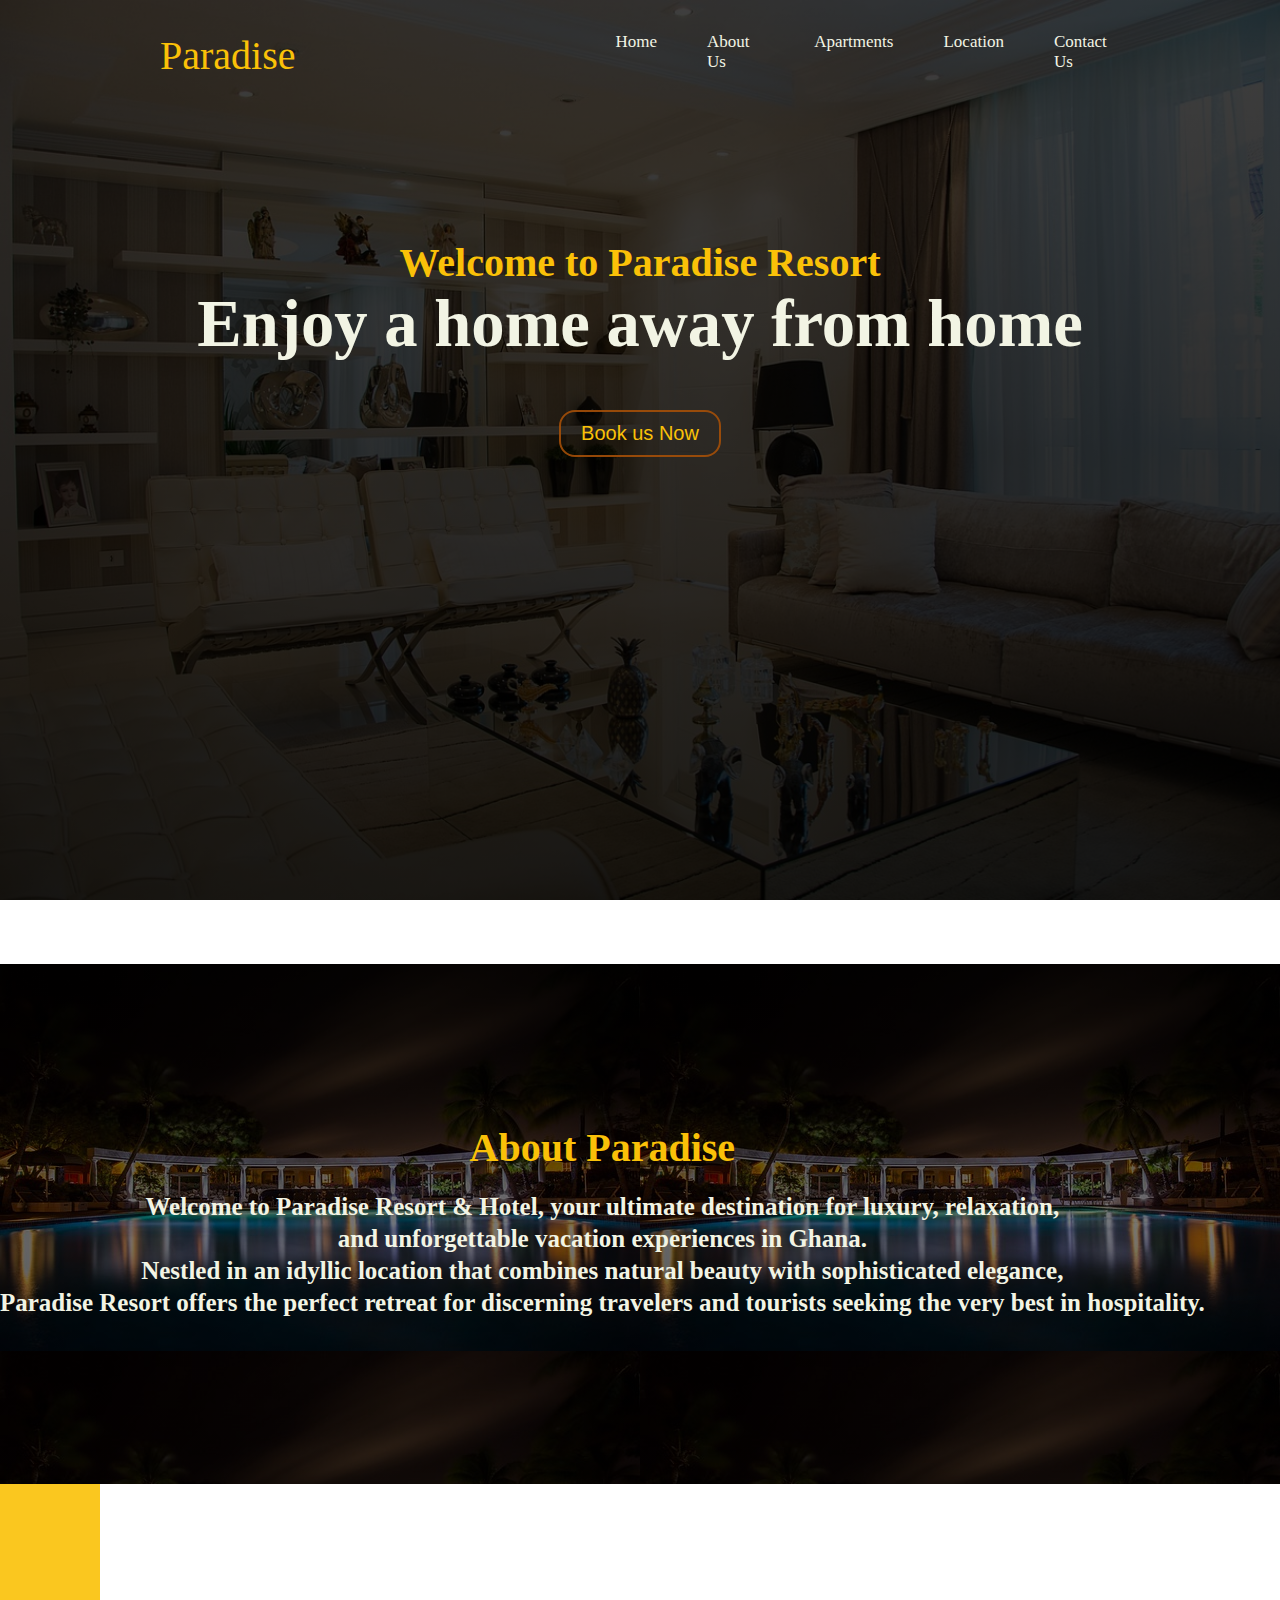
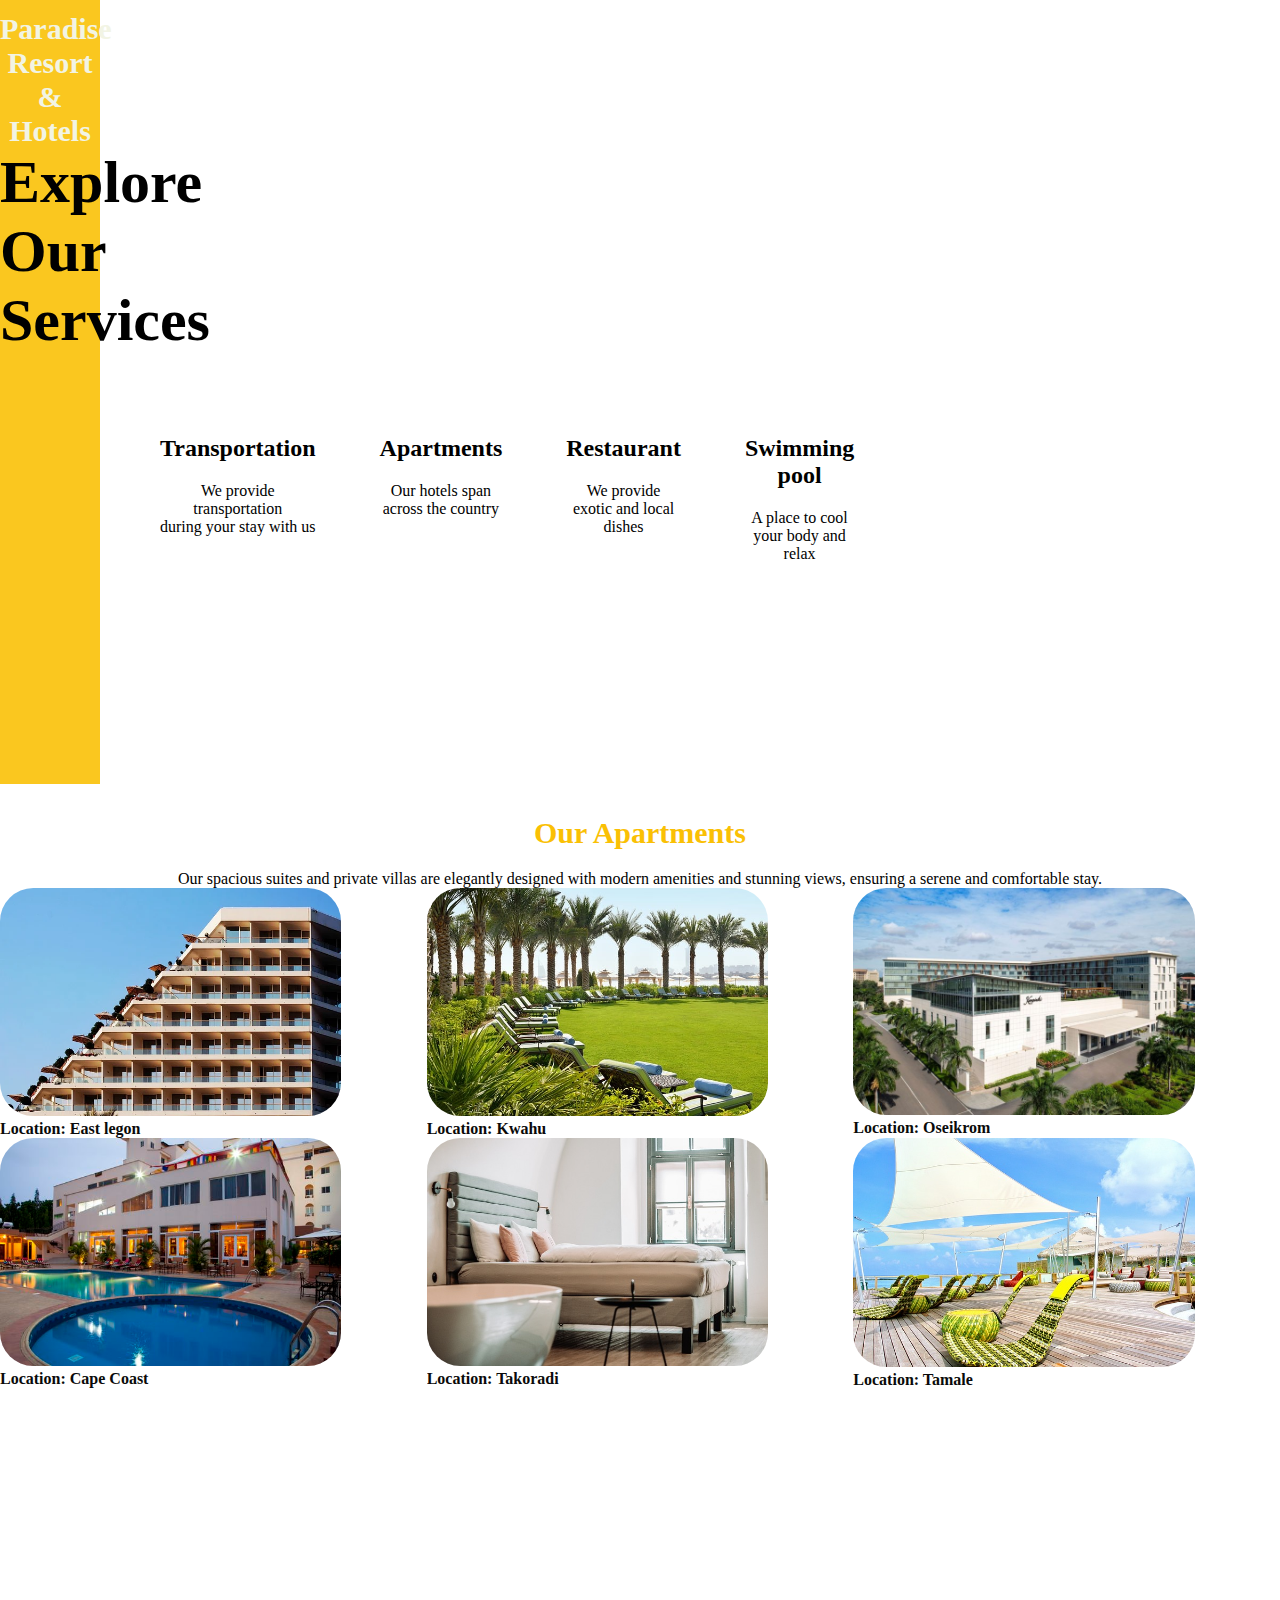
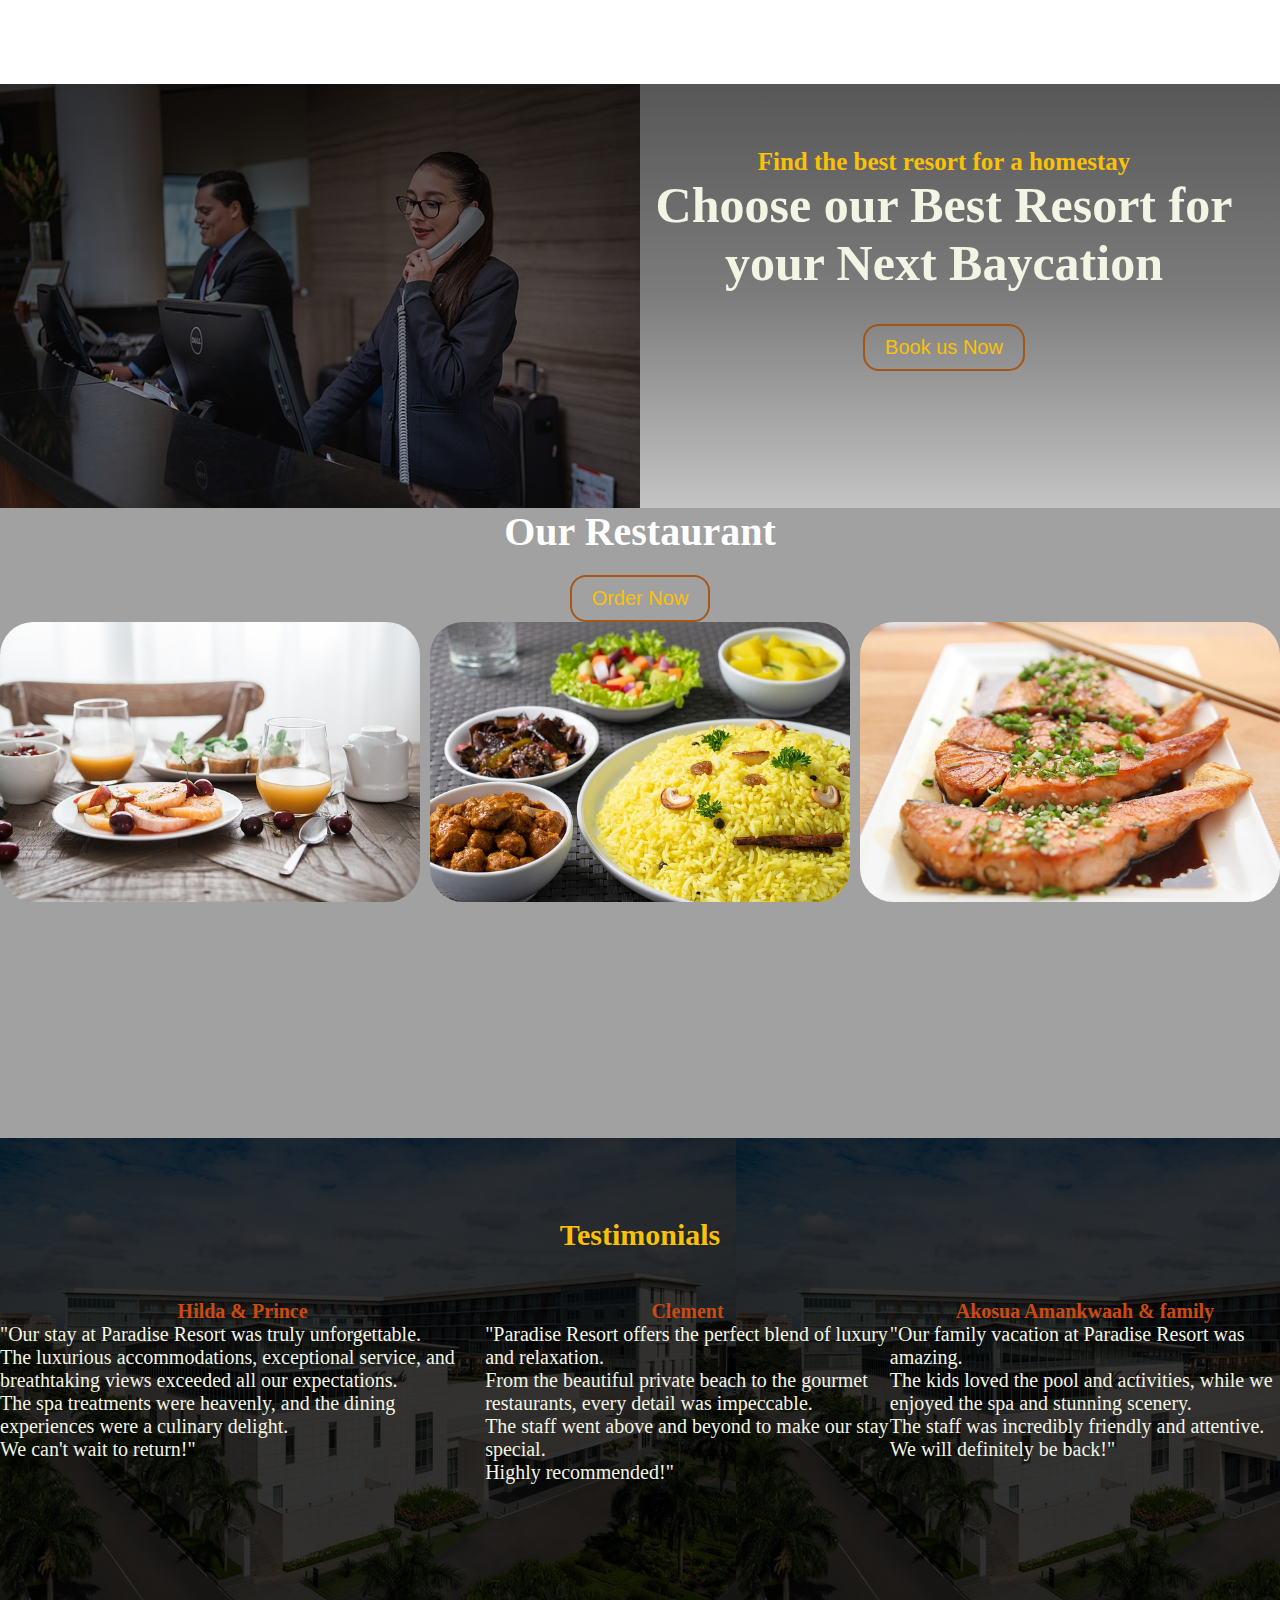
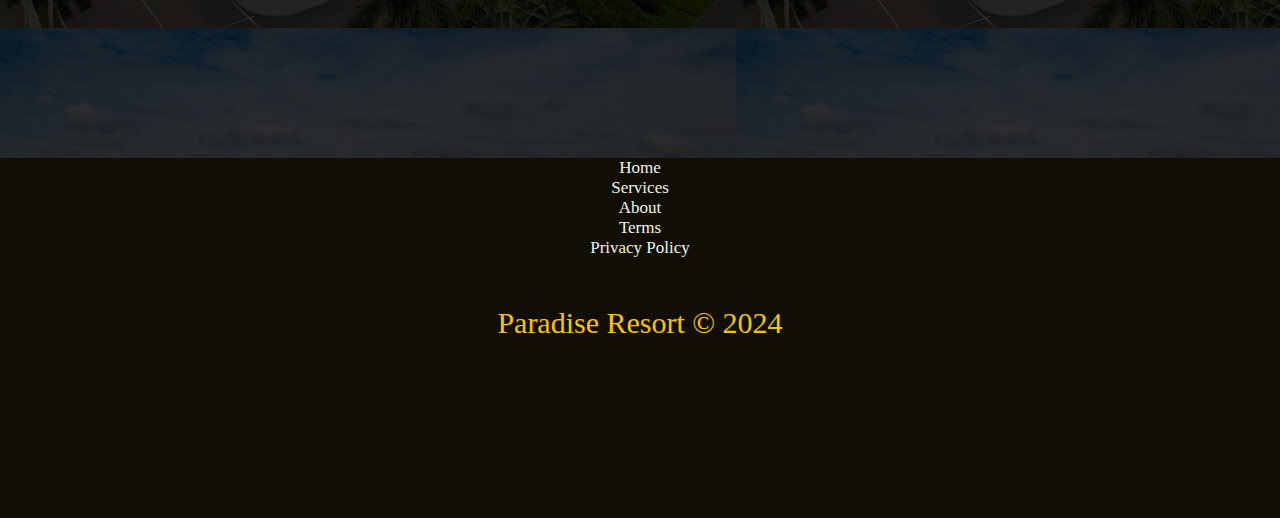
<file: index.html>
<!DOCTYPE html>
<html lang="en">

<head>
    <meta charset="UTF-8">
    <meta name="viewport" content="width=device-width, initial-scale=1.0">
    <link rel="stylesheet" href="https://cdnjs.cloudflare.com/ajax/libs/font-awesome/6.5.2/css/all.min.css"
        integrity="sha512-SnH5WK+bZxgPHs44uWIX+LLJAJ9/2PkPKZ5QiAj6Ta86w+fsb2TkcmfRyVX3pBnMFcV7oQPJkl9QevSCWr3W6A=="
        crossorigin="anonymous" referrerpolicy="no-referrer" />
    <title>vacation</title>
    <link rel="stylesheet" href="./css/style.css">

</head>

<body>
    <header id="header-bg">
        <nav class="nav-links">

            <div>
                <a href="" id="logo">Paradise</a>
            </div>

            <ul class="ul-list">
                <li><a href="" class="nav-item">Home</a></li>
                <li><a href="" class="nav-item">About Us</a></li>
                <li><a href="" class="nav-item">Apartments</a></li>
                <li><a href="" class="nav-item">Location</a></li>
                <li><a href="" class="nav-item">Contact Us</a></li>
            </ul>

        </nav>
        <div class="header-text">
            <h4>Welcome to Paradise Resort</h4>
            <h1>Enjoy a home away from home</h1>
            <button class="btn"><a href="./forms.html">Book us Now</a></button>
        </div>
    </header>

    <section class="about-section">
        <div class="about-text">
            <h2>About Paradise</h2>
            <p>Welcome to Paradise Resort & Hotel, your ultimate destination for luxury, relaxation, <br> and
                unforgettable
                vacation experiences in Ghana. <br> Nestled in an idyllic location that combines natural beauty with
                sophisticated elegance, <br> Paradise Resort offers the perfect retreat for discerning travelers and
                tourists seeking the very best in hospitality.</p>
        </div>
        <div class="about-image">
            <!-- <img src="./images/receptionists.jpg" alt="reseptionists"> -->
            <!-- <img src="./images/hotel5.jpg" alt="hotelroom"> -->
        </div>
    </section>

    <section class="sec-paradise">
        <div class="paradise-text">
            <h4> Paradise Resort & Hotels</h4>
            <h1>Explore Our Services</h1>
        </div>
        <div id="section-p">
            <div class="paradise-icons">
                <div><i class="fa-solid fa-car"></i></div>
                <div>
                    <h2>Transportation</h2>
                    <p>We provide transportation <br>during your stay with us</p>
                </div>
            </div>
            <div class="paradise-icons">
                <div><i class="fa-solid fa-hotel"></i></div>
                <div>
                    <h2>Apartments</h2>
                    <p>Our hotels span across the country</p>
                </div>
            </div>
            <div class="paradise-icons">
                <div><i class="fa-solid fa-utensils"></i></div>
                <div>
                    <h2>Restaurant</h2>
                    <p>We provide exotic and local dishes</p>
                </div>
            </div>
            <div class="paradise-icons">
                <div><i class="fa-solid fa-person-swimming"></i></div>
                <div>
                    <h2>Swimming pool</h2>
                    <p>A place to cool your body and relax</p>
                </div>
            </div>
        </div>
    </section>

    <section class="sec-apartment">
        <div class="apartment-text">
            <h2>Our Apartments</h2>
            <p>Our spacious suites and private villas are elegantly designed with modern amenities and
                stunning views, ensuring a serene and comfortable stay.
            </p>
        </div>
        <div class="grid-container">
            <div class="grid-item">
                <a href="https://www.ohmsghana.com/"><img src="./images/hotel4.webp" alt="hotel4"></a>
                <h4>Location: East legon</h4>
            </div>
            <div class="grid-item">
                <img src="./images/hotel1.jpg" alt="hotel1">
                <h4>Location: Kwahu</h4>
            </div>
            <div class="grid-item">
                <img src="./images/hotel6.jpg" alt="hotel3">
                <h4>Location: Oseikrom</h4>
            </div>
            <div class="grid-item">
                <img src="./images/hotel7.jpg" alt="hotel7">
                <h4>Location: Cape Coast</h4>
            </div>
            <div class="grid-item">
                <img src="./images/bedroom1.jpg" alt="hotel3">
                <h4>Location: Takoradi</h4>
            </div>
            <div class="grid-item">
                <img src="./images/hotel2.jpg" alt="hote2">
                <h4>Location: Tamale</h4>
            </div>
        </div>
    </section>

    <section class="sec-booking">
        <div class="booking-text">
            <h4>Find the best resort for a homestay</h4>
            <h1>Choose our Best Resort for your Next Baycation</h1>
        </div>
        <div>
            <button class="btn"><a href="./forms.html">Book us Now</a></button>
        </div>
    </section>

    <section class="restaurant-bg">
        <div class="restaurant">
            <h2>Our Restaurant </h2>
            <button class="btn"><a href="">Order Now</a></button>
        </div>
        <div>
            <div class="grid-container2">
                <div class="grid-items"><img src="./images/breakfast.jpg" alt="breakfast"></div>
                <div class="grid-items"><img src="./images/food1.jpg" alt="food1"></div>
                <div class="grid-items"><img src="./images/meat.jpg" alt="meat"></div>
                <!-- <div class="grid-items"><img src="./images/fufu3.jpg" alt="fufu"></div>
                <div class="grid-items"><img src="./images/fufu4.jpg" alt="local bar"></div>
                <div class="grid-items"><img src="./images/fufu5.jpg" alt="fufu5"></div> -->
            </div>

        </div>
    </section>

    <section class="testimonials">
        <div>
            <h1>Testimonials</h1>
        </div>
        <div class="testimonial-text">
            <div>
                <h4>Hilda & Prince</h4>
                <p>"Our stay at Paradise Resort was truly unforgettable. <br>The luxurious accommodations, exceptional
                    service, and breathtaking views exceeded all our expectations. <br>The spa treatments were heavenly,
                    and the dining experiences were a culinary delight. <br> We can't wait to return!"</p>
            </div>
            <div>
                <h4>Clement</h4>
                <p>"Paradise Resort offers the perfect blend of luxury and relaxation. <br> From the beautiful private
                    beach to the gourmet restaurants, every detail was impeccable. <br> The staff went above and beyond
                    to make our stay special. <br> Highly recommended!"</p>
            </div>
            <div>
                <h4>Akosua Amankwaah & family</h4>
                <p>"Our family vacation at Paradise Resort was amazing. <br>The kids loved the pool and activities,
                    while we
                    enjoyed the spa and stunning scenery. <br>The staff was incredibly friendly and attentive. <br> We
                    will
                    definitely be back!"</p>
            </div>
        </div>
    </section>

    <footer>

        <ul class="f-itm">
            <li class="footer-item"><a href="">Home</a></li>
            <li class="footer-item"><a href="">Services</a></li>
            <li class="footer-item"><a href="">About</a></li>
            <li class="footer-item"><a href="">Terms</a></li>
            <li class="footer-item"><a href="">Privacy Policy</a></li>
        </ul>
        <p class="copyright">Paradise Resort © 2024</p>
    </footer>


    <script src="./js/script.js"></script>
</body>

</html>
</file>
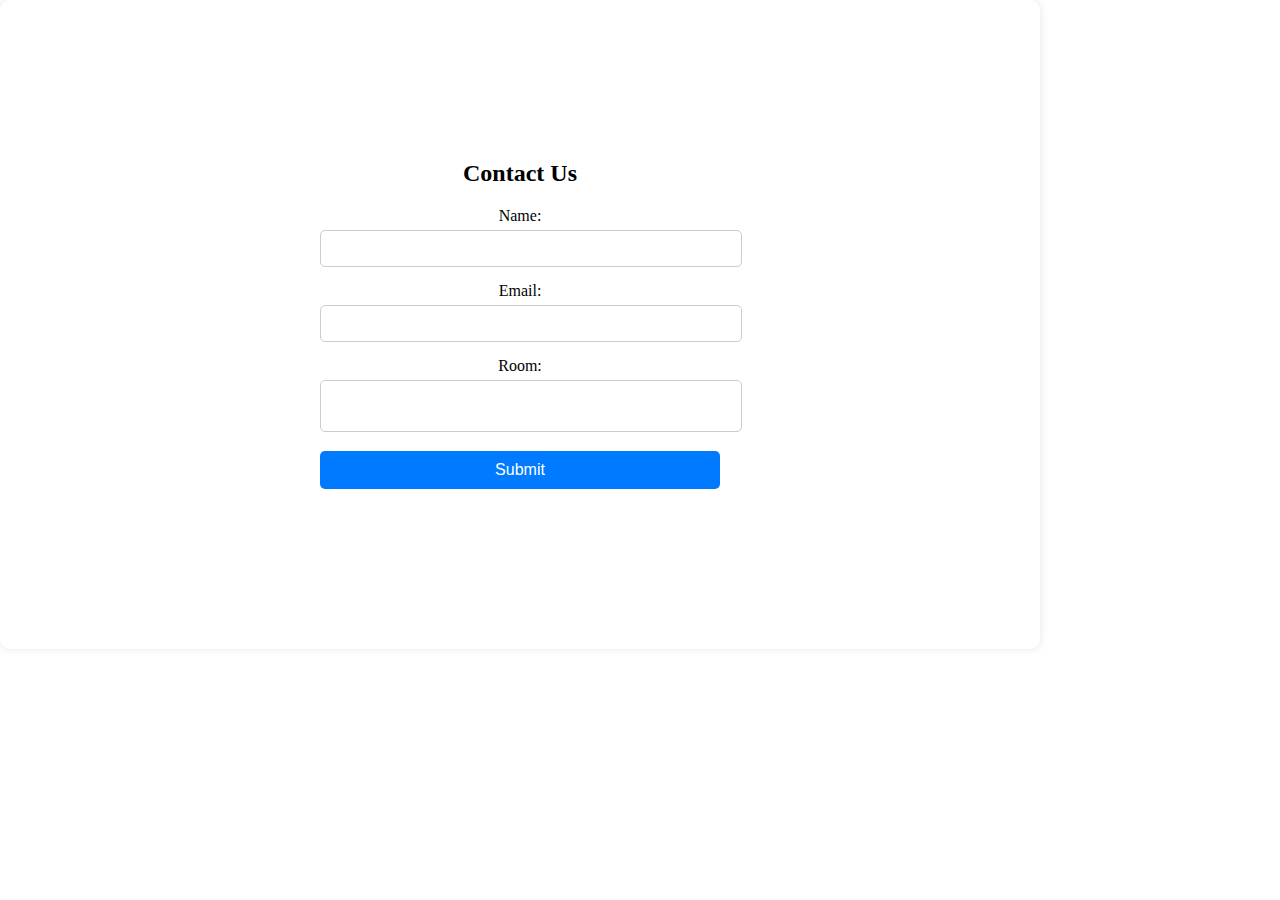
<file: forms.html>
<!DOCTYPE html>
<html lang="en">

<head>
    <meta charset="UTF-8">
    <meta name="viewport" content="width=device-width, initial-scale=1.0">
    <title>Registration</title>
    <link rel="stylesheet" href="./css/style.css">
</head>

<body>
    <section>
        <div class="form-container">
            <form id="contactForm">
                <h2>Contact Us</h2>
                <div class="form-group">
                    <label for="name">Name:</label>
                    <input type="text" id="name" name="name" required>
                </div>
                <div class="form-group">
                    <label for="email">Email:</label>
                    <input type="email" id="email" name="email" required>
                </div>
                <div class="form-group">
                    <label for="message">Room:</label>
                    <textarea id="message" name="message" required></textarea>
                </div>
                <button type="submit" class="btn-btn">Submit</button>
            </form>
        </div>
    </section>

    <script src="./js/script.js"></script>
</body>

</html>
</file>
<file: css/style.css>
* {
    padding: 0;
    margin: 0;

}

#header-bg {
    background-image: linear-gradient(rgba(0, 0, 0, 0.753), rgba(0, 0, 0, 0.877)), url(../images/home1.jpg);
    /* background-color: rgba(0, 0, 0, 0.884); */
    background-position: center;
    background-size: cover;
    background-attachment: fixed;
    height: 100vh;
    padding: 2rem 10rem;
    margin: auto;
}

.nav-links {
    display: flex;

}

#logo {
    text-decoration: none;
    color: #fac108;
    font-size: 30pt;
    font-family: cursive;
}

.ul-list {
    display: flex;
    gap: 50px;
    list-style-type: none;
    margin-left: 20rem;

}

.nav-item {
    text-decoration: none;
    color: #F2F4E4;
    justify-content: space-around;
    font-size: 17px;
}

.nav-item:hover {
    color: #fac108;
}

.header-text {
    /* margin: 10rem 20rem; */
    /* justify-items: center; */
    text-align: center;
    padding-top: 10rem;
}

.header-text h4 {
    font-size: 30pt;
    color: #fac108;
    /* margin: 10rem 20rem; */
}

.header-text h1 {
    font-size: 50pt;
    color: #F2F4E4;
    padding-bottom: 3rem;

}



.about-section {
    display: flex;
    background-image: linear-gradient(rgba(0, 0, 0, 0.836), rgba(0, 0, 0, 0.514), rgba(0, 0, 0, 0.671)), url(../images/resort1.jpg);
    /* background-color: #F2F4E4; */
    width: 100%;
    height: 40vh;
    padding-top: 10rem;

}

/* .about-image {
    display: flex;
    max-width: 50%;
    max-height: 50%;

} */

.about-text {
    font-size: 20px;
    text-align: center;

}

.about-text h2 {
    /* padding-bottom: 2rem; */
    font-weight: bolder;
    font-size: 40px;
    color: #fac108;
}

.about-text p {
    text-align: center;
    font-size: 25px;
    color: #F2F4E4;
    font-family: cursive;
    line-height: 2rem;
    font-weight: bold;
}


#section-p {
    display: flex;
    gap: 4rem;
    height: 60vh;
    padding: 5rem 10rem;

}

.sec-paradise {
    height: 100vh;
    width: 100px;
    background: #fac108e7;
    transition: width 3s;
    transition-duration: 1s;
}

.sec-paradise:hover {
    width: 1300px;
}


.paradise-text {
    text-align: center;
    padding-top: 8rem;

}

.paradise-text h4 {
    color: #F2F4E4;
    font-size: 30px;
}

.paradise-text h1 {
    font-size: 60px;

}

.paradise-icons {
    text-align: center;
    gap: 30px;
}




.sec-apartment {
    height: 100vh;
    /* background-color: rgba(0, 0, 0, 0.815); */
}

.apartment-text {
    text-align: center;
    padding-top: 2rem;
}

.apartment-text h2 {
    color: #fac004;
    font-size: 30px;
    font-weight: 80pt;
}

.apartment-text p {
    color: black;
    font-family: cursive;
    /* padding-bottom: 1rem; */
}

.sec-booking {
    background-image: linear-gradient(rgba(0, 0, 0, 0.658), rgba(0, 0, 0, 0.514), rgba(0, 0, 0, 0.233)), url(../images/receptionists.jpg);
    background-repeat: no-repeat;
    text-align: center;
    padding-left: 38rem;
    padding-top: 4rem;
    /* padding: 5rem 0; */
    height: 40vh;
}

.booking-text {
    font-size: 25px;

}

.booking-text h1 {
    color: #F2F4E4;
    padding-bottom: 2rem;
}

.booking-text h4 {
    color: #fac108;
}


.grid-container {
    display: grid;
    grid-template-columns: repeat(3, 1fr);
    grid-template-rows: repeat(2, 1fr);
    grid-column-gap: 0px;
    grid-row-gap: 0px;
}

.grid-container img {
    width: 80%;
    height: auto;
    object-fit: cover;

}

.grid-item {
    overflow: hidden;
}
.grid-item img {
    border-radius: 25pt;
}

.grid-item h4 {
    color: #0a0a0a;
}

.grid-container2 {
    display: grid;
    grid-template-columns: repeat(3, 1fr);
    grid-template-rows: repeat(2, 1fr);
    grid-column-gap: 10px;
    grid-row-gap: 5px;
}

.grid-container2 img {
    width: 100%;
    height: auto;
    object-fit: cover;
    border-radius: 25pt;
}

.grid-items {
    overflow: hidden;
}

.restaurant {
    text-align: center;
    /* padding: 4rem 0; */

}

.restaurant h2 {
    /* padding-bottom: 3rem; */
    font-size: 30pt;
    color: white;
}

.restaurant-bg {
    background-color: rgba(0, 0, 0, 0.37);
    height: 70vh;
}





.testimonials {

    text-align: center;
    padding-top: 5rem;
    height: 60vh;
    background-image: linear-gradient(rgba(0, 0, 0, 0.795), rgba(0, 0, 0, 0.808)), url(../images/hotel6.jpg);


}

.testimonials h1 {
    color: #fac108;
    font-size: 30px;
    text-align: center;
    padding-bottom: 3rem;
}

.testimonial-text {
    display: flex;
    font-size: 20px;
    color: #F2F4E4;
}

.testimonial-text h4 {
    color: #ca4b10;
}


.testimonial-text p {
    text-align: left;
}

.btn {
    background-color: transparent;
    padding: 10px 20px;
    border-radius: 1rem;
    border: 2px solid rgba(165, 79, 8, 0.897);

}

.btn a {
    text-decoration: none;
    color: #fac108;
    font-size: 20px;
}


.form-container {
    background: #fff;
    padding: 20px;
    border-radius: 10px;
    box-shadow: 0 0 10px rgba(0, 0, 0, 0.1);
    width: 100%;
    max-width: 400px;
    text-align: center;
    padding: 10rem 20rem;
}

h2 {
    margin-bottom: 20px;
    text-align: center;
}

.form-group {
    margin-bottom: 15px;
}

.form-group label {
    display: block;
    margin-bottom: 5px;
}

.form-group input,
.form-group textarea {
    width: 100%;
    padding: 10px;
    border: 1px solid #ccc;
    border-radius: 5px;
    resize: none;
}

.btn-btn {
    width: 100%;
    padding: 10px;
    border: none;
    border-radius: 5px;
    background-color: #007BFF;
    color: #fff;
    font-size: 16px;
    cursor: pointer;
}

.btn-btn:hover {
    background-color: #0056b3;
}


@media (max-width: 600px) {
    .form-container {
        padding: 15px;
    }

    .btn-btn {
        font-size: 14px;
    }
}

footer {
    background-color: #110e04;
    height: 40vh;
    text-align: center;
    gap: 5rem;
    list-style-type: none;
}



/* .f-itm {
    text-decoration: none;
    color: #F2F4E4;
    font-size: 17px;
    list-style-type: none;
    gap: 5rem;
} */

.f-itm li a {
    text-decoration: none;
    color: #F2F4E4;
    font-size: 17px;
    list-style-type: none;
    gap: 5rem;
    padding-top: 2rem;
}

footer p {
    padding-top: 3rem;
    font-size: 30px;
    color: #fac108;
}

.footer-item {
    text-decoration: none;
    color: #F2F4E4;
    justify-content: space-around;
    font-size: 17px;


}
</file>
